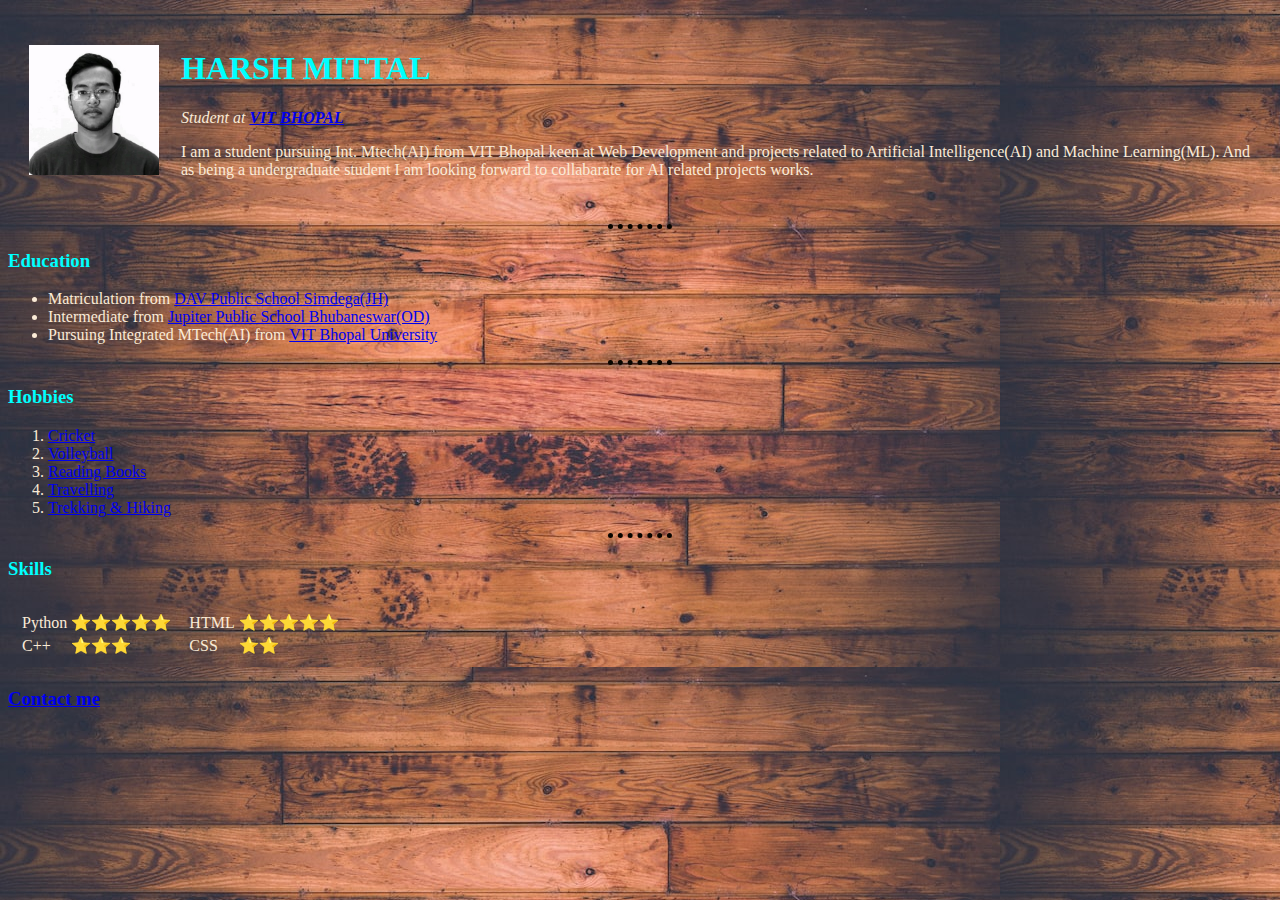
<file: index.html>
<!DOCTYPE html>
<html lang="en">

<head>
    <meta charset="UTF-8">
    <meta http-equiv="X-UA-Compatible" content="IE=edge">
    <meta name="viewport" content="width=device-width, initial-scale=1.0">
    <title>Harsh's Personal Website</title>
    <link rel="stylesheet" href="css/styles.css">
</head>

<body>
    <table cellspacing="20">
        <tr>
            <td>
                <img src="harsh.jpg">
            </td>
            <td><h1>HARSH MITTAL</h1>
                <p><em>Student at <strong><a href="https://vitbhopal.ac.in/">VIT BHOPAL</a></strong></em></p>
            
                <p>I am a student pursuing Int. Mtech(AI) from VIT Bhopal keen at Web Development and projects related to Artificial Intelligence(AI) and Machine Learning(ML). And as being a undergraduate student I am looking forward to collabarate for AI related projects works.</p>
            </td>
        </tr>
    </table>
    
    
    <hr>

    <h3>Education</h3>
    <ul>
        <li>Matriculation from <a href="http://davsimdega.in/">DAV Public School Simdega(JH)</a></li>
        <li>Intermediate from <a href="https://jupiterpublicschool.in/">Jupiter Public School Bhubaneswar(OD)</a></li>
        <li>Pursuing Integrated MTech(AI) from <a href="https://vitbhopal.ac.in/">VIT Bhopal University</a></li>
    </ul>

    <hr>

    <h3>Hobbies</h3>
    <ol>
        <li><a href="https://www.icc-cricket.com/homepage">Cricket</a></li>
        <li><a href="https://olympics.com/en/sports/volleyball/">Volleyball</a></li>
        <li><a href="https://www.ebooks.com/en-in/">Reading Books</a></li>
        <li><a href="travelling.html">Travelling</a></li>
        <li><a href="https://www.thrillophilia.com/">Trekking & Hiking</a></li>
    </ol>

    <hr>
    
    <h3>Skills</h3>
    <table cellspacing="10">
        <tr>
            <td>
                <table>
                    <tr>
                        <td>Python</td>
                        <td>⭐⭐⭐⭐⭐</td>
                    </tr>
                    <tr>
                        <td>C++</td>
                        <td>⭐⭐⭐</td>
                    </tr>
                </table>
            </td>

            <td>
                <table>
                    <tr>
                        <td>HTML</td>
                        <td>⭐⭐⭐⭐⭐</td>
                    </tr>
                    <tr>
                        <td>CSS</td>
                        <td>⭐⭐</td>
                    </tr>
                </table>
            </td>
        </tr>
    </table>

    
    

    <h3><a href="contact.html">Contact me</a></h3>

</body>
</html>
</file>
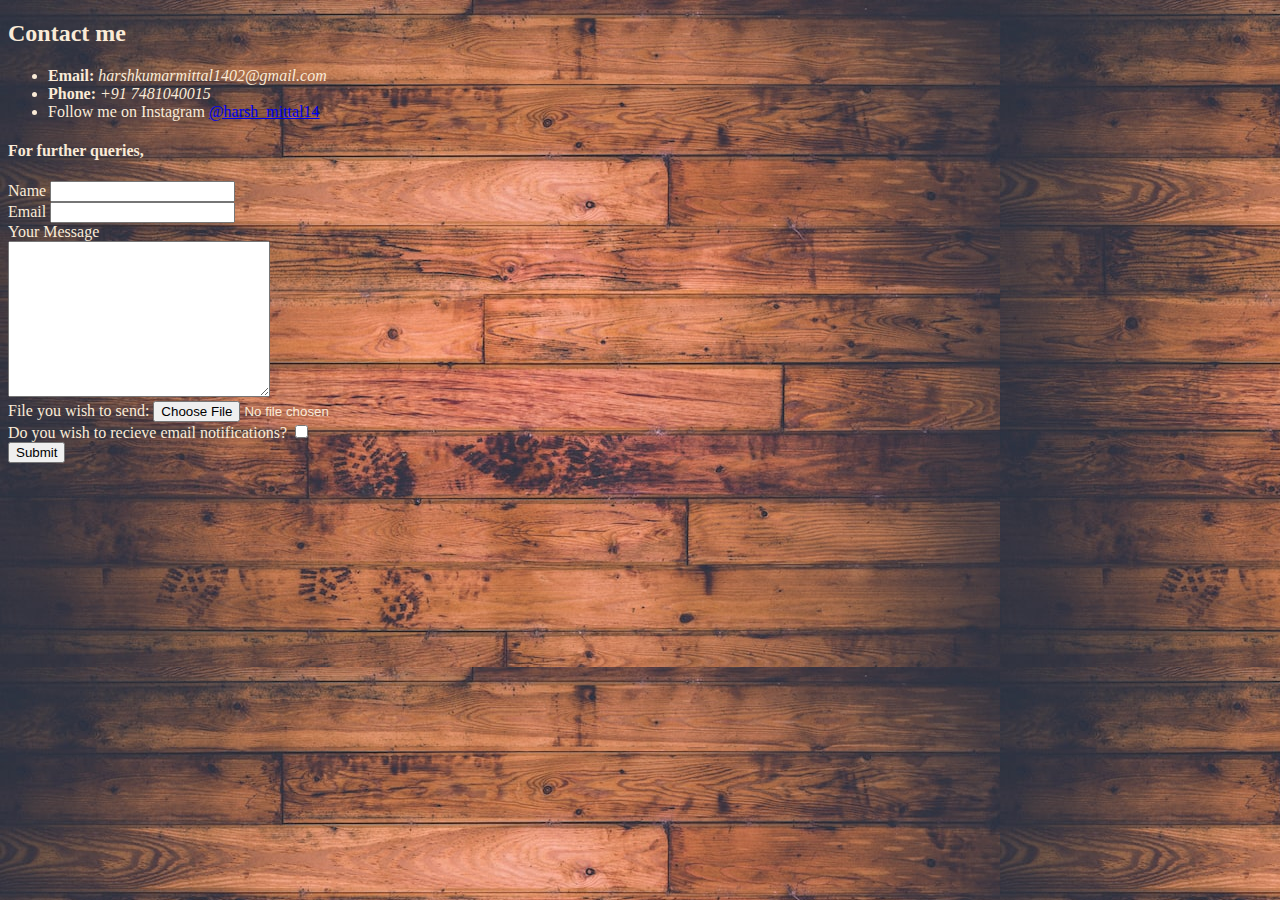
<file: contact.html>
<!DOCTYPE html>
<html lang="en">
<head>
    <meta charset="UTF-8">
    <meta http-equiv="X-UA-Compatible" content="IE=edge">
    <meta name="viewport" content="width=device-width, initial-scale=1.0">
    <title>Contact Details</title>
    <link rel="stylesheet" href="css/styles.css">
</head>
<body>
    <h2>Contact me</h2>
    <ul>
        <li><strong>Email: </strong><em>harshkumarmittal1402@gmail.com</em></li>
        <li><strong>Phone: </strong><em>+91 7481040015</em></li>
        <li>Follow me on Instagram <a href="https://www.instagram.com/harsh_mittal14/?hl=en">@harsh_mittal14</a></li>
    </ul>

    <h4>For further queries,</h4>
    <form action="mailto:harshkumar_2021@vitbhopal.ac.in" method="post" enctype="text/plain">
        <label>Name</label>
        <input type="text" name="" value=""><br>
        <label>Email</label>
        <input type="text" name="" value=""><br>
        <label>Your Message</label><br>
        <textarea name="name" id="" cols="30" rows="10"></textarea><br>
        <label>File you wish to send:</label>
        <input type="file" id="" name="" accept="image/jpg, image/png"><br>
        <label>Do you wish to recieve email notifications?</label>
        <input type="checkbox" name="" value=""><br>
        <input type="submit" name=""> 
    </form>
</body>
</html>
</file>
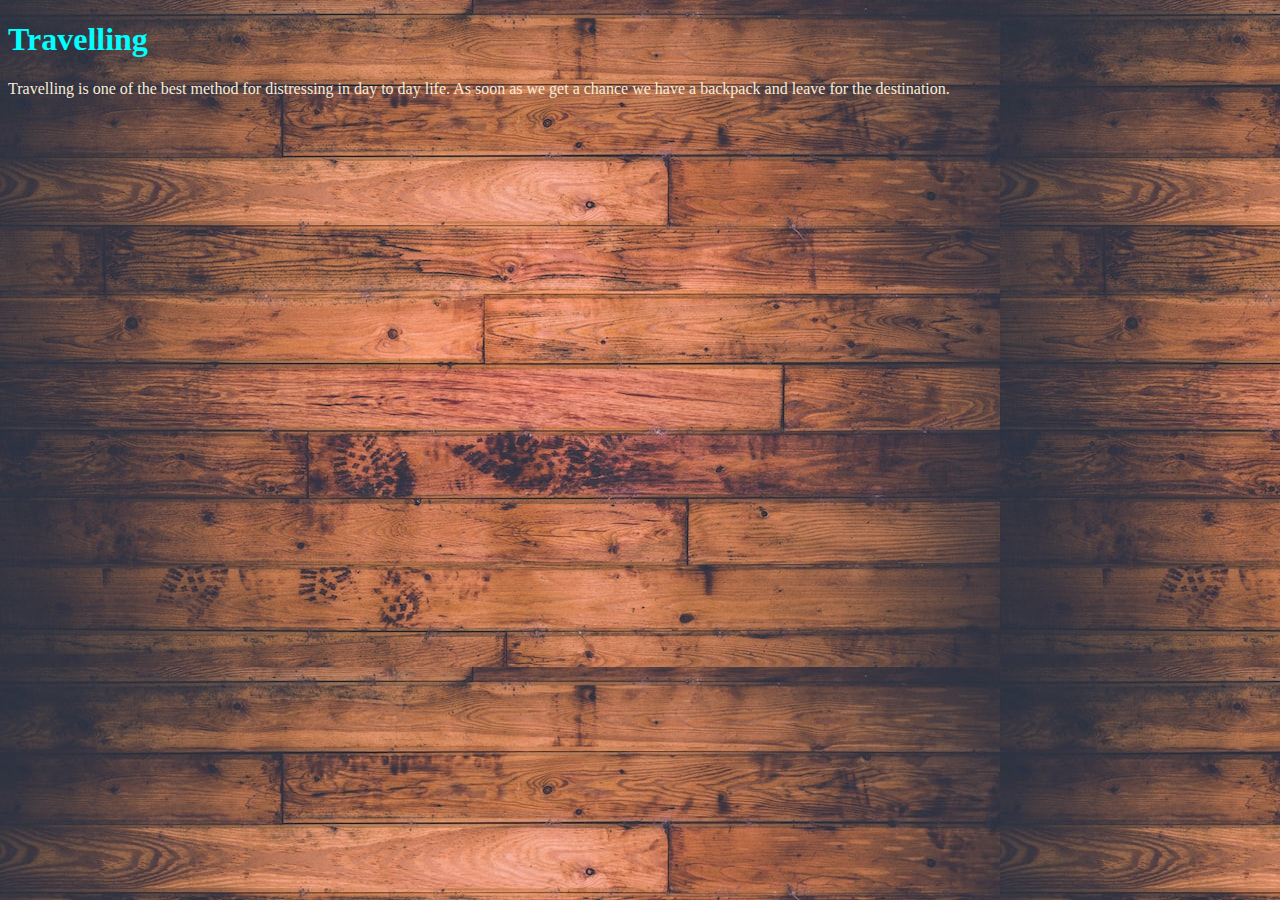
<file: travelling.html>
<!DOCTYPE html>
<html lang="en">
<head>
    <meta charset="UTF-8">
    <meta http-equiv="X-UA-Compatible" content="IE=edge">
    <meta name="viewport" content="width=device-width, initial-scale=1.0">
    <title>Travelling</title>
    <link rel="stylesheet" href="css/styles.css">
</head>
<body>
    <h1>Travelling</h1>
    <p>Travelling is one of the best method for distressing in day to day life. As soon as we get a chance we have a backpack and leave for the destination.</p>
</body>
</html>
</file>
<file: css/styles.css>
body {
    background-image: url("b.jpg");
    color:antiquewhite;
    
}
hr {
    border-color: rgb(8, 5, 0);
    border-style:dotted none none;   /*or border-style: none; */
    border-width: 5px;               /*and, border-top-style: dotted; */
    height: 2px;
    width: 5%;
}
img{
    height: 130px;
    border-style: circle;
}
href{
    color: antiquewhite;
}
h3{
    color: aqua;
}
h1{
    color: aqua;
}
</file>
